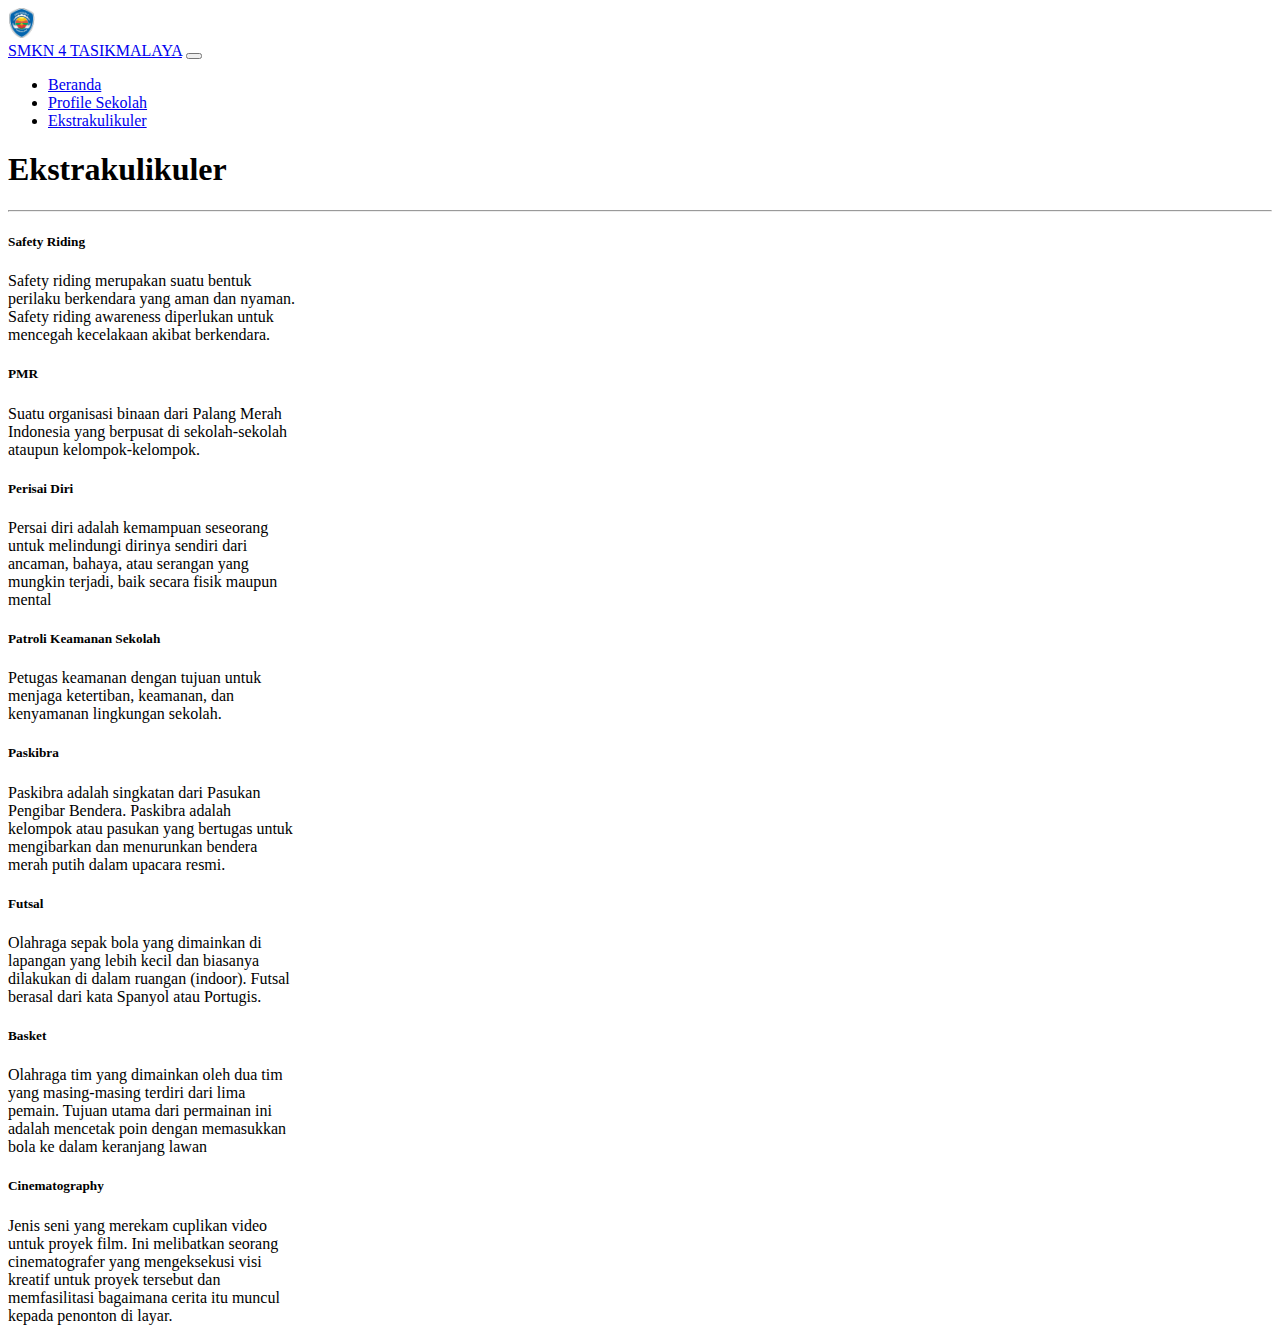
<file: eskul.html>
<!doctype html>
<html lang="en">
  <head>
    <meta charset="utf-8">
    <meta name="viewport" content="width=device-width, initial-scale=1">
    <title>Web sekolah</title>
    <link href="https://cdn.jsdelivr.net/npm/bootstrap@5.2.3/dist/css/bootstrap.min.css" rel="stylesheet" integrity="sha384-rbsA2VBKQhggwzxH7pPCaAqO46MgnOM80zW1RWuH61DGLwZJEdK2Kadq2F9CUG65" crossorigin="anonymous">
    <link rel="stylesheet" href="style.css">
  </head>
  <body>

    <!-- awal navbar -->
    <nav class="navbar navbar-expand-lg bg-light">
      <div class="container">
          <div class="logo">
            <img src="gambar/logo.png" alt="Logo">
          </div>
        <a class="navbar-brand fw-bold" href="#">SMKN 4 TASIKMALAYA</a>
        <button class="navbar-toggler" type="button" data-bs-toggle="collapse" data-bs-target="#navbarNav" aria-controls="navbarNav" aria-expanded="false" aria-label="Toggle navigation">
          <span class="navbar-toggler-icon"></span>
        </button>
        <div class="collapse navbar-collapse" id="navbarNav">
          <ul class="navbar-nav ms-auto">
            <li class="nav-item">
              <a class="nav-link" href="index.html">Beranda</a>
            </li>
            <li class="nav-item">
              <a class="nav-link" href="profil.html">Profile Sekolah</a>
            </li>
            <li class="nav-item">
              <a class="nav-link" href="eskul.html">Ekstrakulikuler</a>
            </li>
          </ul>
        </div>
      </div>
    </nav>
    <!-- akhir navbar -->

    <div id="profile sekolah">
        <h1 class="text-center">Ekstrakulikuler</h1>
        <hr>

    <div class="row gap-4">
        <div class="col">
        <div class="card" style="width: 18rem;">
          
            <div class="card-body">
              <h5 class="card-title">Safety Riding</h5>
              <p class="card-text">Safety riding merupakan suatu bentuk perilaku berkendara yang aman dan nyaman. Safety riding awareness diperlukan untuk mencegah kecelakaan akibat berkendara.</p>
            </div>
          </div>
        </div>

        <div class="col">
        <div class="card" style="width: 18rem;">
          
            <div class="card-body">
              <h5 class="card-title">PMR</h5>
              <p class="card-text">Suatu organisasi binaan dari Palang Merah Indonesia yang berpusat di sekolah-sekolah ataupun kelompok-kelompok.</p>
            </div>
        </div>
    </div>

        <div class="col">
        <div class="card" style="width: 18rem;">
          
            <div class="card-body">
              <h5 class="card-title">Perisai Diri</h5>
              <p class="card-text">Persai diri adalah kemampuan seseorang untuk melindungi dirinya sendiri dari ancaman, bahaya, atau serangan yang mungkin terjadi, baik secara fisik maupun mental</p>
            </div>
        </div>
    </div>

        <div class="col">
        <div class="card" style="width: 18rem;">
          
            <div class="card-body">
              <h5 class="card-title">Patroli Keamanan Sekolah</h5>
              <p class="card-text">Petugas keamanan dengan tujuan untuk menjaga ketertiban, keamanan, dan kenyamanan lingkungan sekolah.</p>
            </div>
        </div>
    </div>


        <div class="col">
            <div class="card" style="width: 18rem;">
          
                <div class="card-body">
                <h5 class="card-title">Paskibra</h5>
                <p class="card-text">Paskibra adalah singkatan dari Pasukan Pengibar Bendera. Paskibra adalah kelompok atau pasukan yang bertugas untuk mengibarkan dan menurunkan bendera merah putih dalam upacara resmi.</p>
                </div>
            </div>
        </div>

        <div class="col">
            <div class="card" style="width: 18rem;">
          
                <div class="card-body">
                <h5 class="card-title">Futsal</h5>
                <p class="card-text">Olahraga sepak bola yang dimainkan di lapangan yang lebih kecil dan biasanya dilakukan di dalam ruangan (indoor). Futsal berasal dari kata Spanyol atau Portugis.</p>
                </div>
            </div>
        </div>

        <div class="col">
            <div class="card" style="width: 18rem;">
          
                <div class="card-body">
                <h5 class="card-title">Basket</h5>
                <p class="card-text"> Olahraga tim yang dimainkan oleh dua tim yang masing-masing terdiri dari lima pemain. Tujuan utama dari permainan ini adalah mencetak poin dengan memasukkan bola ke dalam keranjang lawan </p>
                </div>
            </div>
        </div>

        <div class="col">
            <div class="card" style="width: 18rem;">
          
                <div class="card-body">
                <h5 class="card-title">Cinematography </h5>
                <p class="card-text">Jenis seni yang merekam cuplikan video untuk proyek film. Ini melibatkan seorang cinematografer yang mengeksekusi visi kreatif untuk proyek tersebut dan memfasilitasi bagaimana cerita itu muncul kepada penonton di layar.</p>
                </div>
            </div>
          </div>
    </div>
    <!-- footer -->

</footer>
<!-- footer end-->

    <script src="https://cdn.jsdelivr.net/npm/bootstrap@5.2.3/dist/js/bootstrap.bundle.min.js" integrity="sha384-kenU1KFdBIe4zVF0s0G1M5b4hcpxyD9F7jL+jjXkk+Q2h455rYXK/7HAuoJl+0I4" crossorigin="anonymous"></script>
  </body>
</html>
</file>
<file: style.css>
.jumbotron{
  background-image: url(gambar/sekolah.jpeg);
  background-size: cover;
  background-position: center center;
  padding: 330px;
}

.logo img {
  height: 30px;
  padding-right: 30px;
}

.jurusan{
  background-color: #608BC1;
}
</file>
